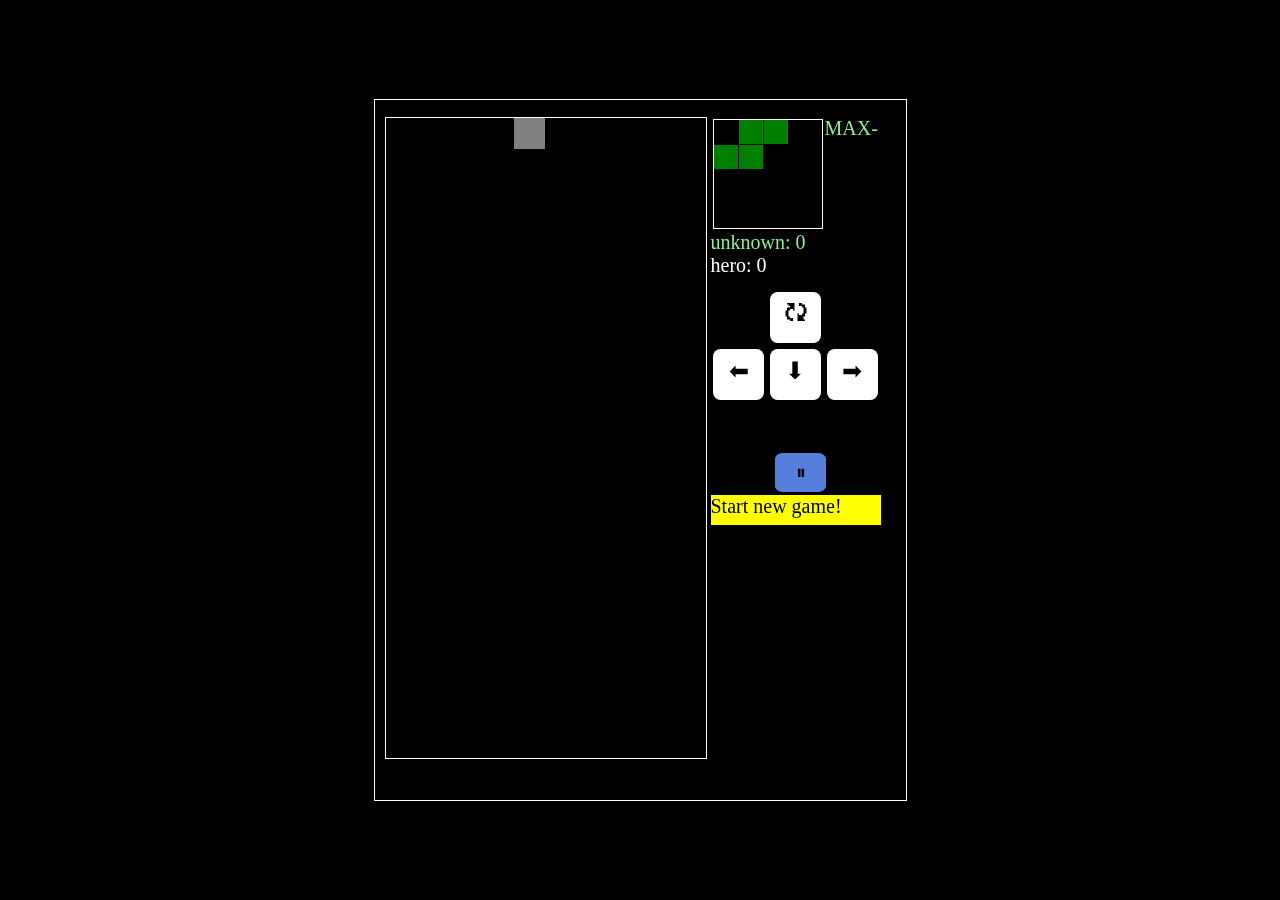
<file: index.html>
<!DOCTYPE HTML>
<html lang="en-US">
    <head>
        <meta charset="UTF-8">
        <meta http-equiv="refresh" content="0; url=src/tetris.html">
        <title>Page Redirection</title>
    </head>
    <body>
        If you are not redirected automatically, 
        follow the <a href="src/tetris.html">link to the documentation</a>
    </body>
</html>
</file>
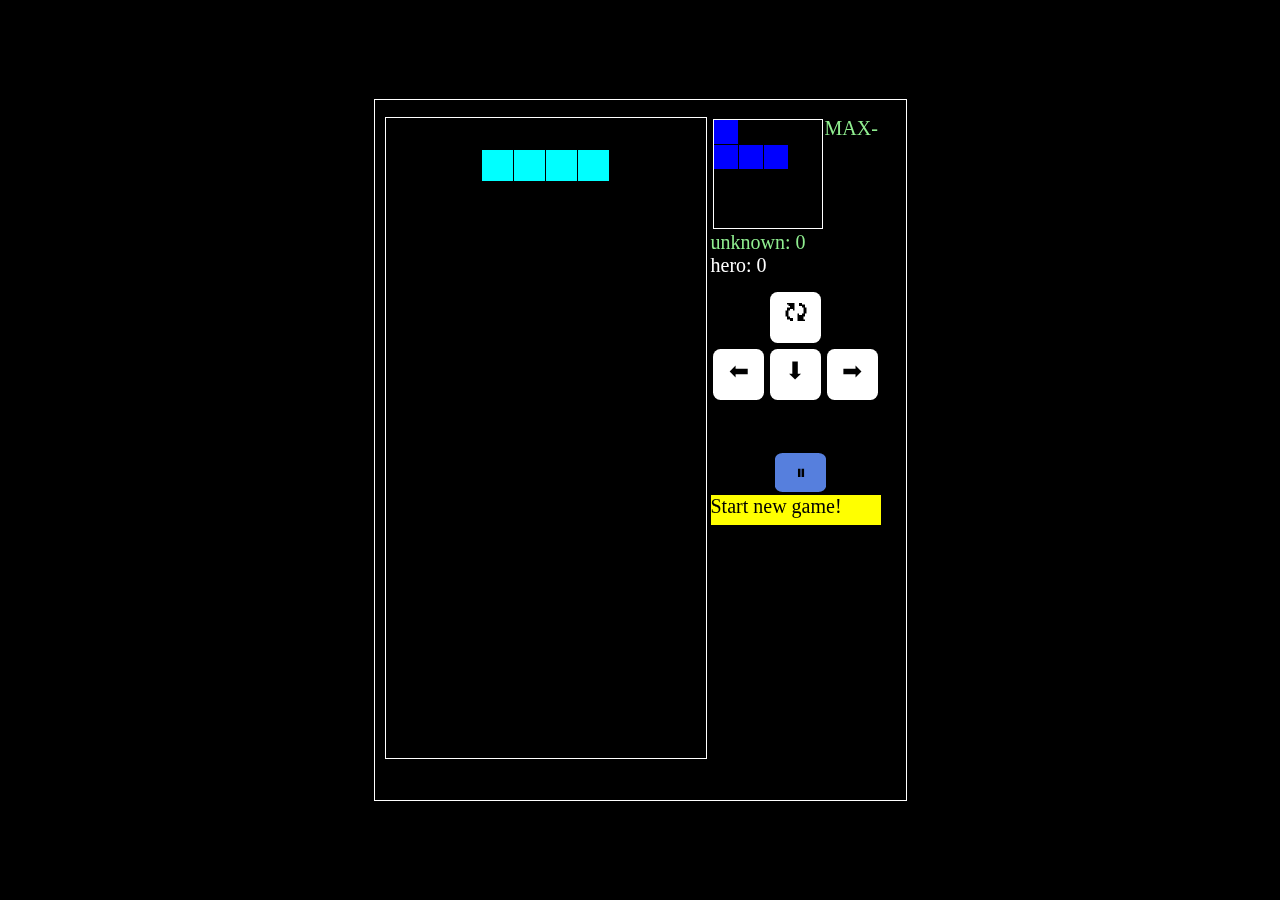
<file: src/tetris.html>
<!DOCTYPE html>
<html>

<head>
  <title>Basic Tetris HTML Game</title>
  <meta charset="UTF-8" />
  <link rel="stylesheet" href="style.css" />
</head>

<body>
  <div class="tetris">
    <canvas width="320" height="640" id="game"></canvas>

    <div class="wrapper">
      <canvas width="108" height="108" id="next"></canvas>
      <div class="row info">
        <div id="record">
          MAX-unknown: 0
        </div>
        <div id="scores">
          0
        </div>
      </div>
      <div class="row">
        <div class="arrows up" id="up" data-action="up">
          &#128472
        </div>
      </div>
      <div class="row" id="keys">
        <div class="arrows left" id="left" data-action="left">
          ⬅
        </div>
        <div class="arrows down" id="down" data-action="down">
          ⬇
        </div>
        <div class="arrows right" id="right" data-action="right">
          ➡
        </div>
      </div>

      <div class="pause">
        <div id="pausegame" onclick="goStop()">⏸</div>
      </div>
      <div class="new_game row" id="reload" onclick="startNewGame()">
        Start new game!
      </div>
    </div>
  </div>
  <script src="run.js"></script>
</body>

</html>
</file>
<file: src/style.css>
html,
body {
  height: 100%;
  margin: 0;
}

body {
  background: black;
  display: flex;
  align-items: center;
  justify-content: center;
}

.tetris {
  padding: 15px 8px;
  border: 1px solid white;
  margin: 0px auto;
  width: 515px;
  height: 670px;
}

canvas {
  float: left;
  display: block;
  border: 1px solid white;
  margin: 2px;
}

.wrapper {
  float: right;
  display: block;
  width: 180px;
  margin: 2px;
  padding-right: 5px;
  user-select: none;
  font-size: 20px;
}

.row {
/*  display: flex;*/
  width: 170px;
}

.info {
  margin-bottom: 15px;
}

.arrows {
  width: 35px;
  height: 35px;
  background-color: white;
  color: black;
  font-size: 24px;
  text-align: center;
  vertical-align: middle;
  padding: 8px;
  border-radius: 15%;
  margin: 3px auto;
  cursor: pointer;
}

#keys {
  display: flex;
}

.pause {
  width: 35px;
  background-color: rgb(86, 127, 221);
  color: black;
  cursor: pointer;
  text-align: center;
  vertical-align: middle;
  padding: 8px;
  border-radius: 15%;
  margin: 50px auto 3px;
}

.new_game {
  height: 30px;
  background-color: yellow;
  color: black;
  
}

#record {
  color: lightgreen;
}

#scores {
  color: white;
}

@media(max-width: 620px) {
  body {
    width: 620px;
  }
}

@media(max-width: 450px) {
  body {
    width: 500px;
  }
  .tetris {
    margin-left: 20px;
    margin-top: 20px;
  }
  .wrapper::before {
    content: "";
    display: block;
    clear: both;
  }
  .wrapper {
    display: inline-block;
    float: left;
    width: 300px;
  }
  .tetris {
    height: 1000px;
  }
  .pause {
    display: inline-block;
    margin: 10px;
  }
}
</file>
